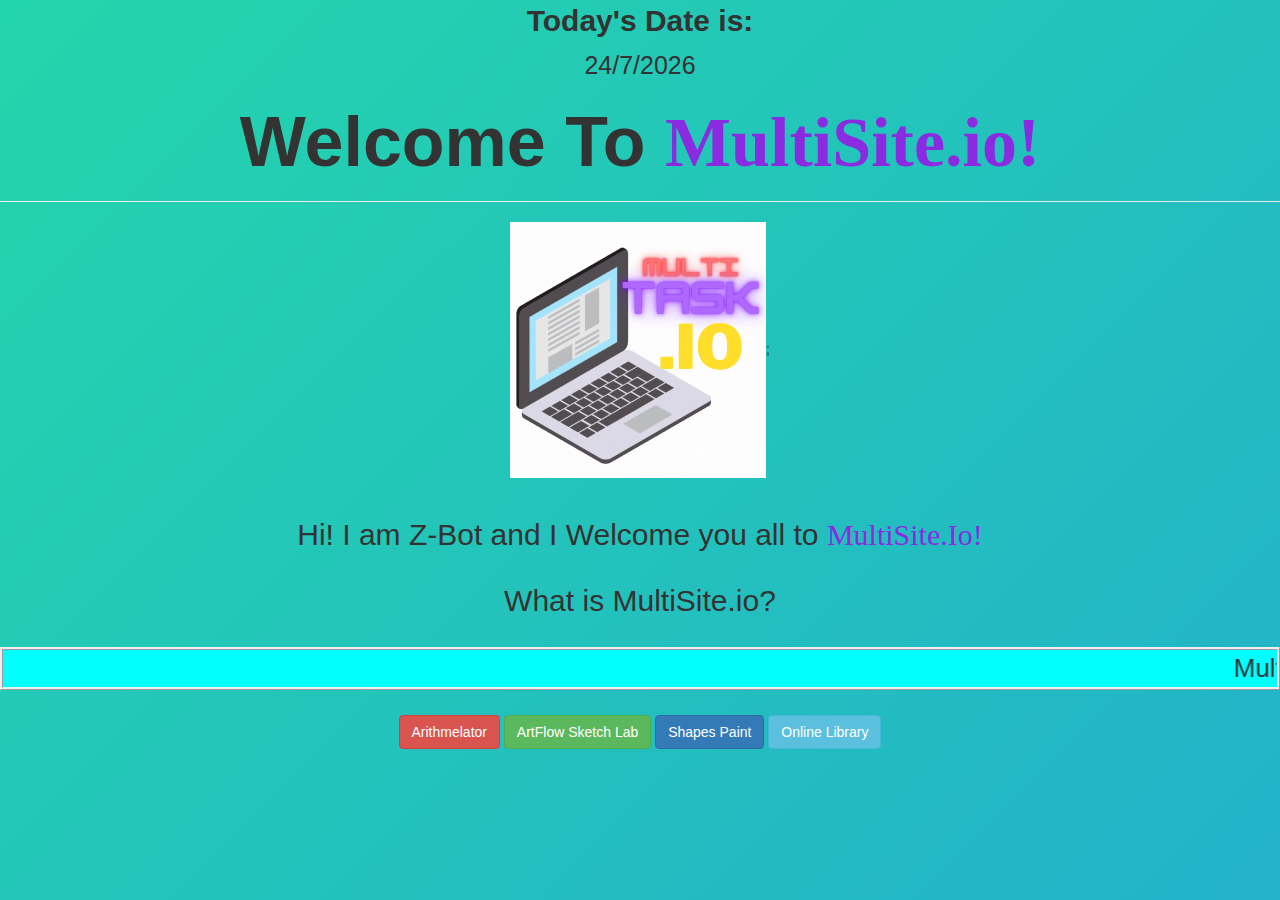
<file: index.html>
<!DOCTYPE html>
<html>
    <head>
        <title>MultiSite</title>
        <meta charset="utf-8">
        <meta name="viewport" content="width=device-width, initial-scale=1">
        <link rel="icon" type="image/x-icon" href="Task.gif">
        <link rel="stylesheet" href="https://maxcdn.bootstrapcdn.com/bootstrap/3.4.1/css/bootstrap.min.css">
        <script src="https://ajax.googleapis.com/ajax/libs/jquery/3.6.0/jquery.min.js"></script>
        <script src="https://maxcdn.bootstrapcdn.com/bootstrap/3.4.1/js/bootstrap.min.js"></script>
        <link rel="stylesheet" href="style.css">
        <script src="calculator.js"></script>
        
    </head>
    <body> 
        <label>Today's Date is: </label>
        <p style="font-size: 25px;" id="date"></p>
        <h1>Welcome To <span>MultiSite.io!</span></h1>
        <hr>
        <img src="Task.gif">;
        <br>
        <br>
        <h2>Hi! I am Z-Bot and I Welcome you all to <span>MultiSite.Io!</span> <br><br>
        What is MultiSite.io? </h2>
        <br>
        <marquee>MultiSite.io is website where you can do multiple things; starting from calculating maths, to reading books, to drawing! Wanna do things? Then don't waste anymore time, check out the buttons and do what you want to do!</marquee>
        <br>
        <br>
       <button type="button" class="btn btn-danger" id="calculator" onclick="calc()">Arithmelator</button>
       <button type="button" class="btn btn-success" id="paint" onclick="paint()">ArtFlow Sketch Lab</button>
       <button type="button" class="btn btn-primary" id="temperature" onclick="temp()">Shapes Paint</button>
       <button type="button" class="btn btn-info" id="library" onclick="lib()">Online Library</button>
       <script src="main.js"></script>
    </body>
</html>
</file>
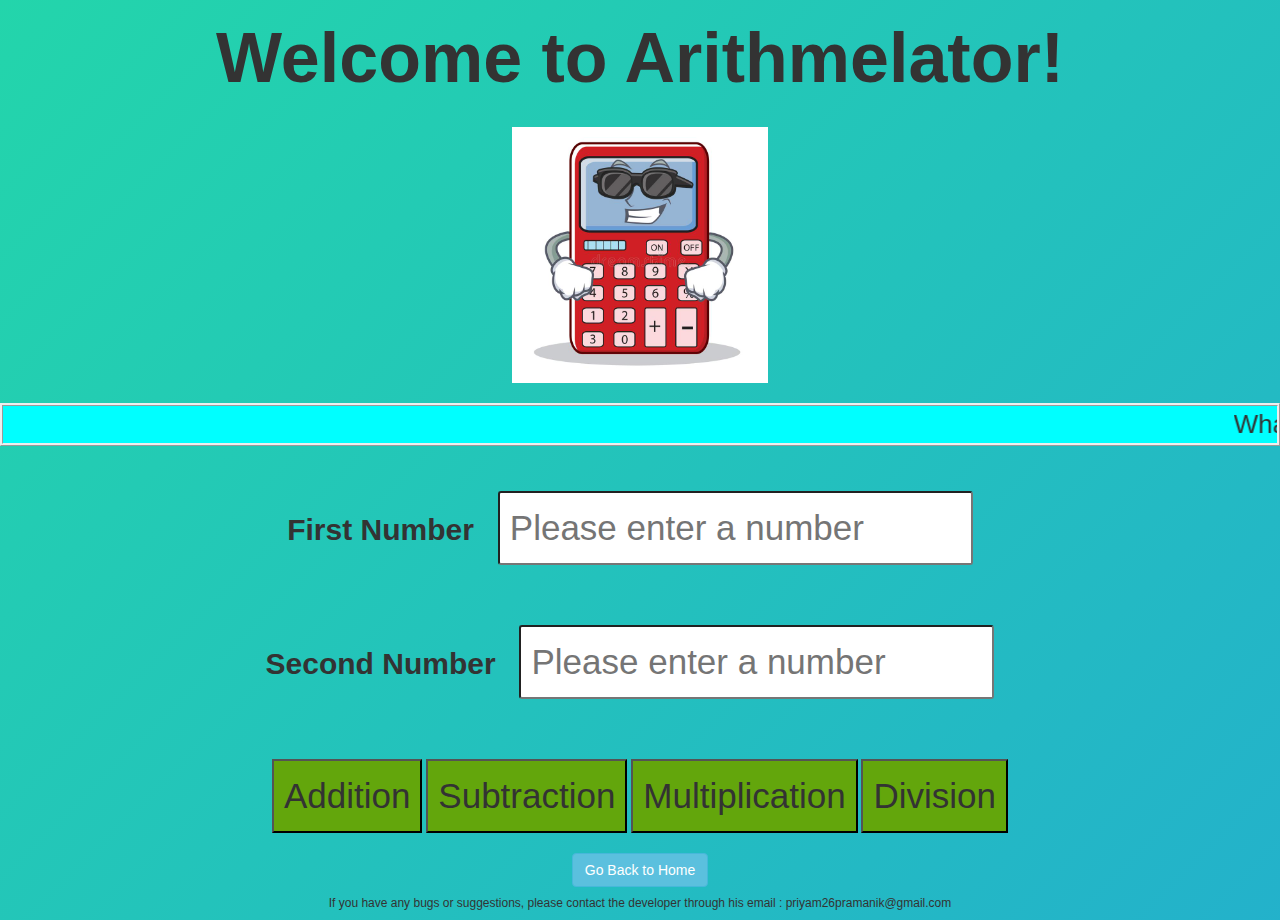
<file: calculator.html>
<!DOCTYPE html>
<html>
    <head>
        <title>Arithmelator</title>
        <link rel="icon" type="image/x-icon" href="calculator.jpg">
        <meta charset="utf-8">
        <meta name="viewport" content="width=device-width, initial-scale=1">
        <link rel="stylesheet" href="https://maxcdn.bootstrapcdn.com/bootstrap/3.4.1/css/bootstrap.min.css">
        <script src="https://ajax.googleapis.com/ajax/libs/jquery/3.6.0/jquery.min.js"></script>
        <script src="https://maxcdn.bootstrapcdn.com/bootstrap/3.4.1/js/bootstrap.min.js"></script>
        <link rel="stylesheet" href="style.css">
        <script src="calculator.js"></script>
    </head>

    <body>
       
        <h1>Welcome to Arithmelator!</h1>
        <br>
        <img src="calculator.jpg">
        <br>
        <br>
       <marquee onmouseover="this.stop()" onmouseout="this.start()">What is Arithmelator? It is a simple calculator which gets it's name from 2 words, "Arithmetic" and "Calculator".</marquee>
       <br>
       <br>

       <div id="first" >
        <label>First Number</label> 
        <input type="number" class="ibox" id="firstNo" placeholder="Please enter a number" >
        <br>
        <br>
         </div>
           <div id="second">
            <label>Second Number</label>
        <input type="number" class="ibox" id="secondNo" placeholder="Please enter a number">
         </div>
         <br>
         <br>   
         <button type="button" onclick="add()">Addition</button>
         <button type="button" onclick="sub()">Subtraction</button>
           <button type="button" onclick="multi()">Multiplication</button>
         <button type="button" onclick="div()">Division</button>
         <br>
         <br>
         <button type="button" class="btn btn-info" onclick="back()">Go Back to Home</button>
        
         <h6>If you have any bugs or suggestions, please contact the developer through his email : priyam26pramanik@gmail.com</h6>

    </body>
</html>
</file>
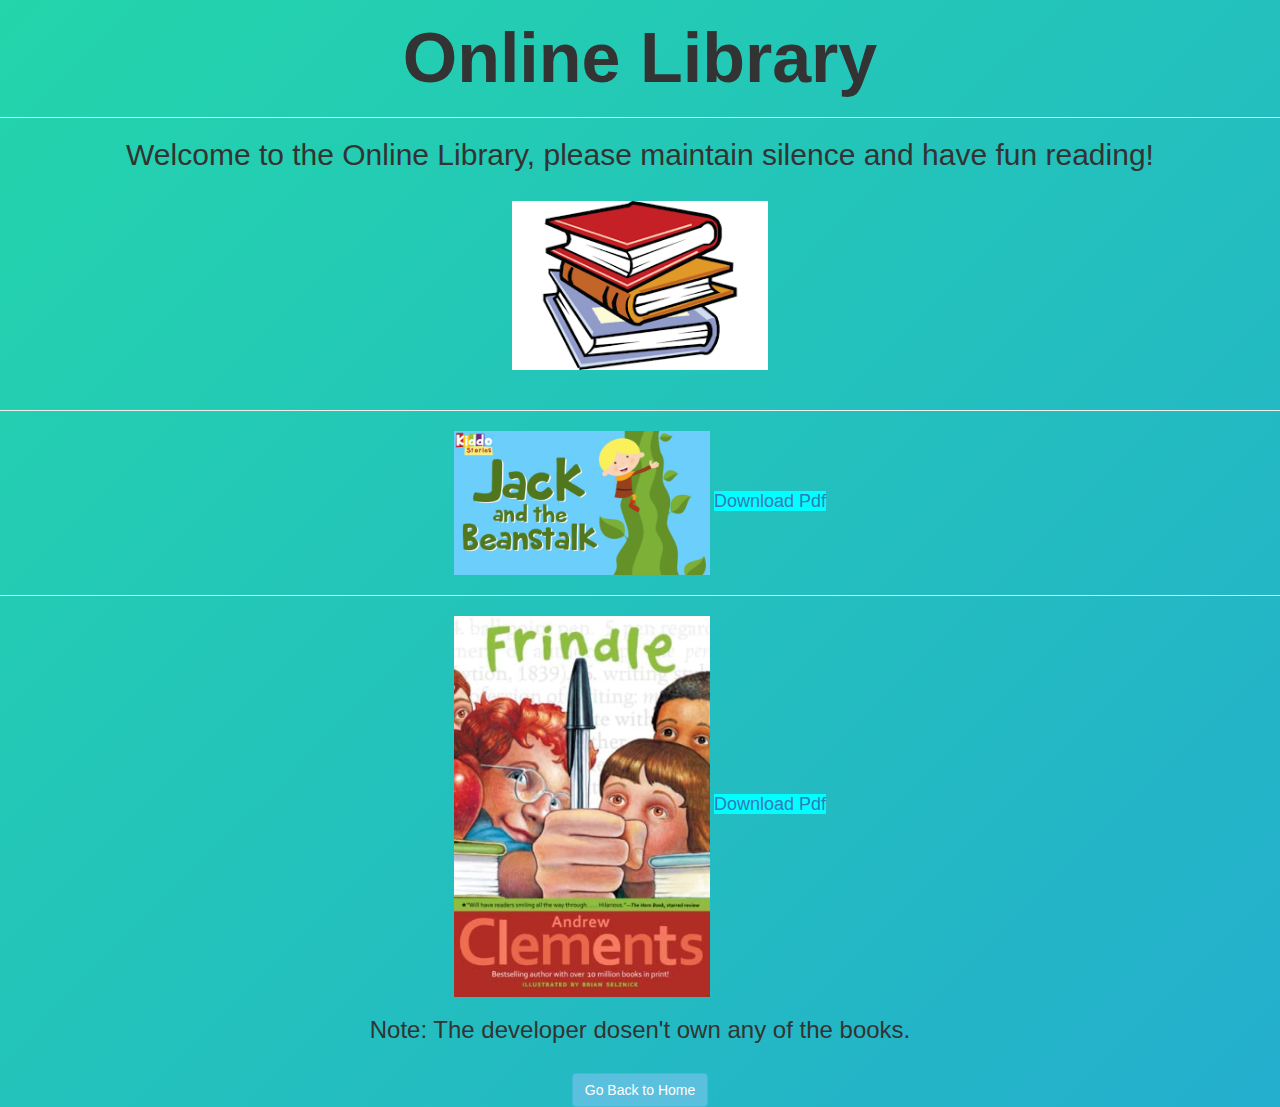
<file: library.html>
<!DOCTYPE html>
<html>
    <head>
        <title>Online Library</title>
        <meta charset="utf-8">
        <meta name="viewport" content="width=device-width, initial-scale=1">
        <link rel="icon" type="image/x-icon" href="library.png">
        <link rel="stylesheet" href="https://maxcdn.bootstrapcdn.com/bootstrap/3.4.1/css/bootstrap.min.css">
        <script src="https://ajax.googleapis.com/ajax/libs/jquery/3.6.0/jquery.min.js"></script>
        <script src="https://maxcdn.bootstrapcdn.com/bootstrap/3.4.1/js/bootstrap.min.js"></script>
        <link rel="stylesheet" href="style.css">
        <script src="library.js"></script>
        
    </head>
    <body>
        <center>
            <h1>Online Library</h1>
            <hr>
            <h2>Welcome to the Online Library, please maintain silence and have fun reading!</h2>
            <br>
            
            <img src="library.png">
            <br>
            <br>
            <hr>
            
                <img src="Jack.jpg">
                <a href="Jack-and-the-Beanstalk-Story.pdf">Download Pdf</a>
                <hr>
                <img   src="frindle.jpg">
                <a href="Andrew-Clements-Frindle.pdf">Download Pdf</a>
                <h3>Note: The developer dosen't own any of the books.</h3>
                <br>
                <button type="button" class="btn btn-info" onclick="back()">Go Back to Home</button>
            
        </center>
    </body>
</file>
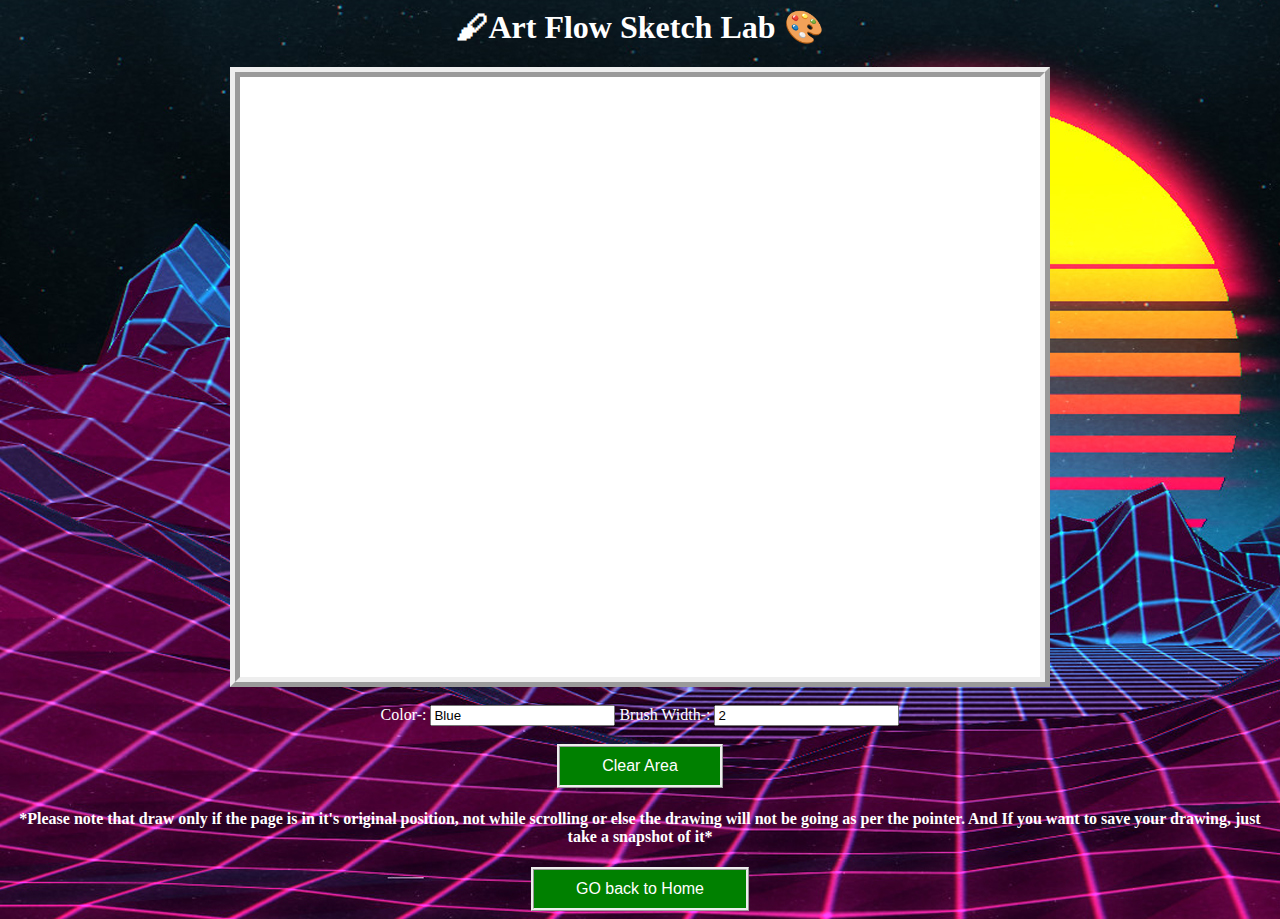
<file: paint.html>
<html>
  <head>
    <title>Art Flow Sketch Lab</title>
    <link rel="stylesheet" href="paint.css">
  </head>
  <body background="paint.jpg">

<div align="center">
<h1 style="color: white;">🖌Art Flow Sketch Lab 🎨</h1>

    <canvas id="myCanvas" width="800" height="600"></canvas>
        <br><br >
  <span style="color: white;">Color-:</span>
  
    <input type="text" id= "color" value="Blue">
 
    <span style="color: white;">Brush Width-:</span>
  
    <input type="text" id= "width_of_line" value="2">
  
  
  
  <br><br>
    <button id="clear_canvas" onclick="clearCanvas()">Clear Area</button>
  <h4 style="color: white;">*Please note that draw only if the page is in it's original position, not while scrolling or else the drawing will not be going as per the pointer. And If you want to save your drawing, just take a snapshot of it*</h4>
  <button  class="btn btn-info" id="home" onclick="goHome()"> GO back to Home</button>
        </div>
    <script src="paint.js"></script>
  </body>
</html>
</file>
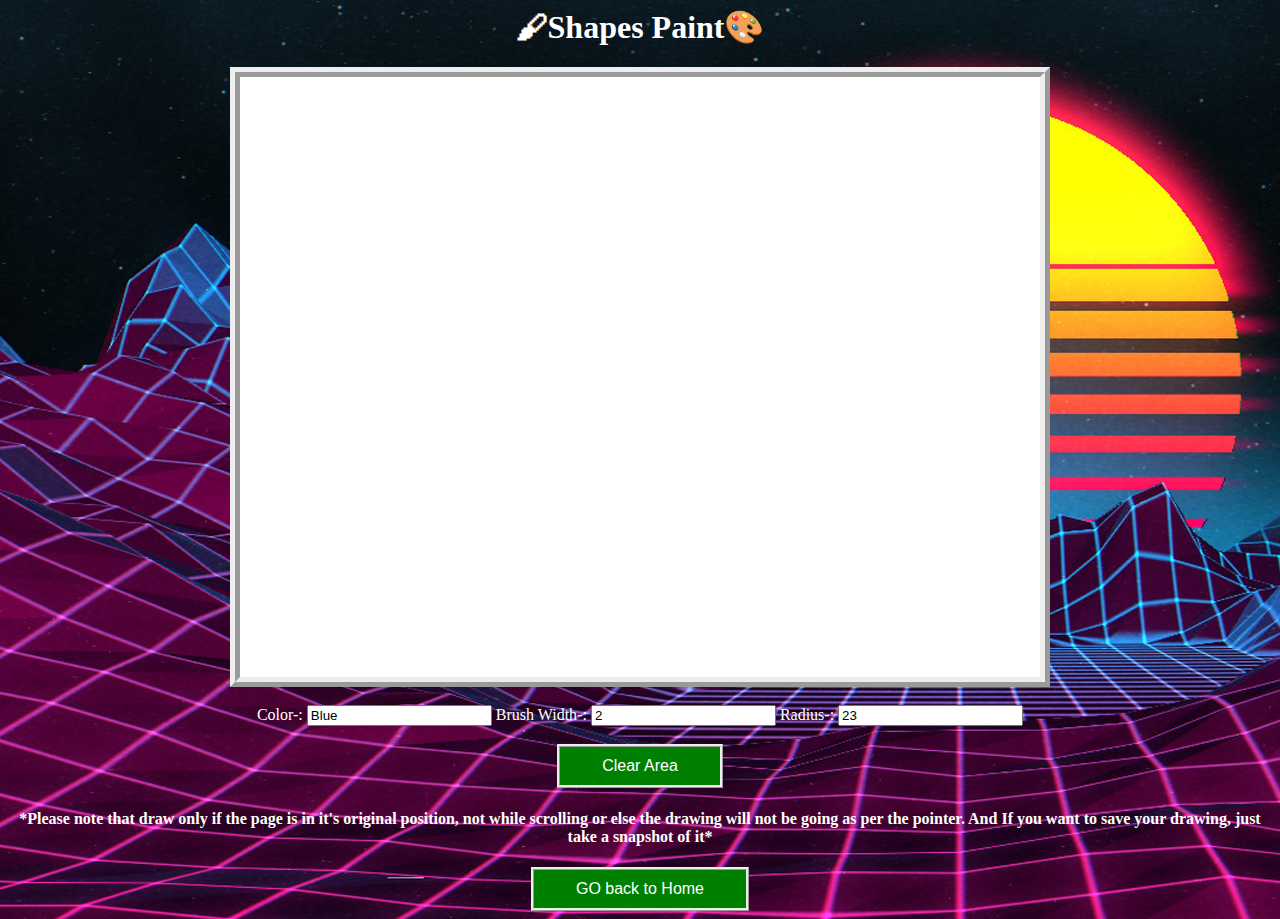
<file: shape.html>
<html>
  <head>
    <title>Shapes Paint</title>
    <link rel="stylesheet" href="shape.css">
  </head>
  <body background="paint.jpg">

<div align="center">
<h1 style="color: white;">🖌Shapes Paint🎨</h1>

    <canvas id="myCanvas" width="800" height="600"></canvas>
        <br><br >
  <span style="color: white;">Color-:</span>
  
    <input type="text" id= "color" value="Blue">
 
    <span style="color: white;">Brush Width-:</span>
  
    <input type="text" id= "width_of_line" value="2">

    <span style="color: white;">Radius-:</span>
    <input type="text" id= "radius" value="23">
  
  
  
  <br><br>
    <button id="clear_canvas" onclick="clearCanvas()">Clear Area</button>
  <h4 style="color: white;">*Please note that draw only if the page is in it's original position, not while scrolling or else the drawing will not be going as per the pointer. And If you want to save your drawing, just take a snapshot of it*</h4>
  <button  class="btn btn-info" id="home" onclick="goHome()"> GO back to Home</button>
        </div>
    <script src="shape.js"></script>
  </body>
</html>
</file>
<file: style.css>
body{
  background: linear-gradient(-45deg, #ee7752, #e73c7e, #23a6d5, #23d5ab);
    background-size: 400% 400%;
    animation: gradient 15s ease infinite;
    scroll-behavior: smooth;
    text-align: center;
    
}

html, body {
  width: 100%;
  height:100%;
    
}

@keyframes gradient {
    0% {
        background-position: 0% 50%;
    }
    50% {
        background-position: 100% 50%;
    }
    100% {
        background-position: 0% 50%;
    }
}
h1{
    font-weight: bolder;
    font-size:70px;
    text-shadow: 5px;
    font-family: Arial, Helvetica, sans-serif;
}
a{
  background-color: aqua;
  font-size: large;
}
h2{
  font-family:'Segoe UI', Tahoma, Geneva, Verdana, sans-serif;
}
span{
  font-family:fantasy;
  color:blueviolet;
} 
img{
width:20%;
border-style: dashed;
border-color: black;
}
marquee{
    font-size: 26px;
    border-style: ridge;
    background-color:aqua;
    
}
.ibox{
    margin:20px;
    padding:10px;
    border-radius:3px;
    font-size: 35px;
  }
  button{
     padding:10px;
    font-size:35px;
    background-color:#63a60c; ;
  }
  button:hover{
    font-size: 40px;
    transition: 0.5s;
    background-color: yellow;
  }
  label{
    font-size: 30px;
  }
</file>
<file: paint.css>
body{
  cursor:crosshair; 
   
 }
 h1{
  font-family: "Lucida Handwriting",cursive 
 }
 #myCanvas{
    border-width:10px;
       background-color: white; 
       border-style:ridge;
 }
  button {
     background-color: green;
     border: ridge;
     color: white;
     padding: 10px 42px;
     font-size: 16px;
   }
</file>
<file: shape.css>
body{
    cursor:crosshair; 
     
   }
   h1{
    font-family: "Lucida Handwriting",cursive 
   }
   #myCanvas{
      border-width:10px;
         background-color: white; 
         border-style:ridge;
   }
    button {
       background-color: green;
       border: ridge;
       color: white;
       padding: 10px 42px;
       font-size: 16px;
     }
</file>
